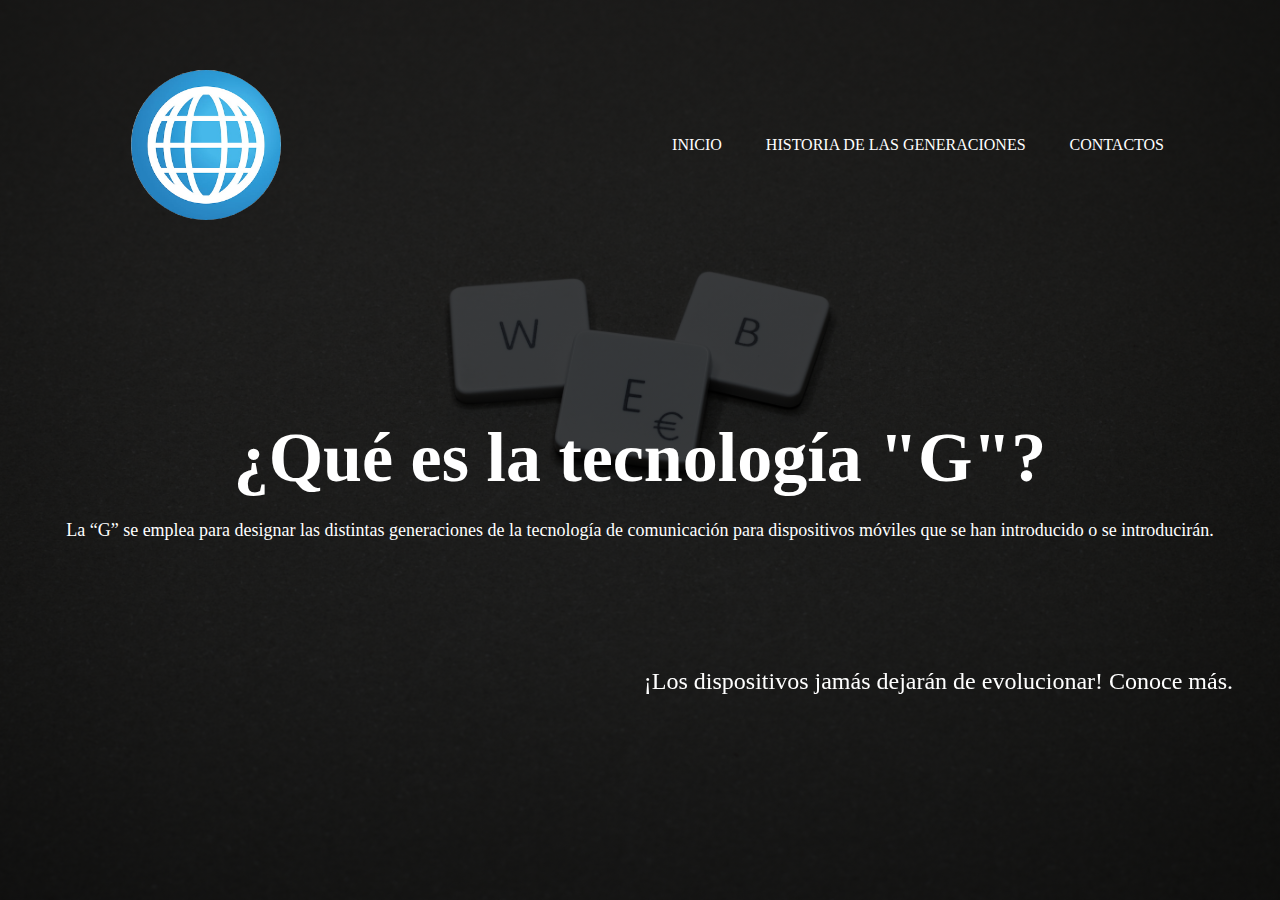
<file: INDEX.html>
<!DOCTYPE html>
<html>
<head>
	<meta charset="utf-8">
	<meta name="viewport" content="width=device-width, initial-scale=1">
	<link rel="stylesheet" type="text/css" href="DISEÑO.css">
	<title>TECNOLOGÍA "G"</title>
</head>
	<body>
		<div class="titular">
			<div class="navbar">
				<img src="IMAGENES/LOGO.jfif" class="logo">
				<ul>
					<li><a href="index.html">INICIO</a></li>
					<li><a href="GEN.html">HISTORIA DE LAS GENERACIONES</a></li>
					<li><a href="CONTACTO.html">CONTACTOS</a></li>
				</ul>
			</div>
		
		<div  class="contenido">
			<h1>¿Qué es la tecnología "G"?</h1>
			<p> La “G” se emplea para designar las distintas generaciones de la tecnología de comunicación para dispositivos móviles que se han introducido o se introducirán. </p>
		</div>
			<br>
			<br>
			<br>
			<br>
			<br>
			<br>
			<br>
			<br>
			<br>
			<br>
			<br>
			<br>
			<br>
			<br>
			<br>
			<br>
			<br>
			<br>
			<br>
			<br>
			<br>
			<div>
    <marquee  behavior=alternate>
    	<font face=fantasy color=white size=5> ¡Los dispositivos jamás dejarán de evolucionar! Conoce más.</font>
     </marquee>
  			</div>
</div>

	</body>
</html>
</file>
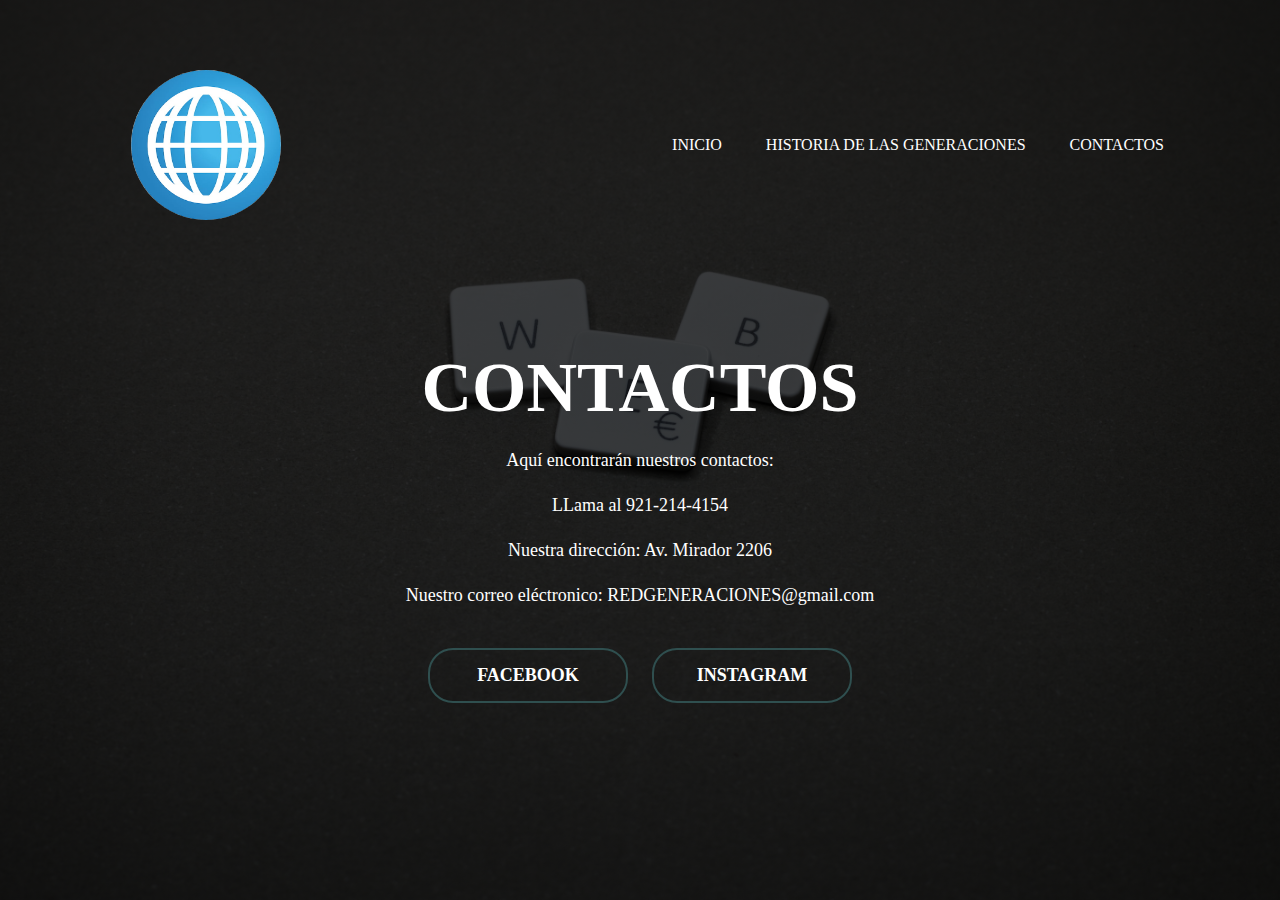
<file: CONTACTO.html>
<!DOCTYPE html>
<html>
<head>
	<meta charset="utf-8">
	<meta name="viewport" content="width=device-width, initial-scale=1">
	<link href="https://unpkg.com/aos@2.3.1/dist/aos.css" rel="stylesheet">
	<link rel="stylesheet" type="text/css" href="DISEÑO.css">
	<title>TECNOLOGÍA "G"</title>
</head>
<body>
	<nav>
		<div class="titular">
			<div class="navbar">
				<img src="IMAGENES/LOGO.jfif" class="logo">
				<ul>
					<li><a href="index.html">INICIO</a></li>
					<li><a href="GEN.html">HISTORIA DE LAS GENERACIONES</a></li>
					<li><a href="CONTACTO.html">CONTACTOS</a></li>
				</ul>
			</div>
	
	<div  class="contenido3" >
			<h1>CONTACTOS</h1>
			<p> Aquí encontrarán nuestros contactos:</p>
			<p>LLama al 921-214-4154</p>
		<p>Nuestra dirección: Av. Mirador 2206</p>
		<p>Nuestro correo eléctronico: REDGENERACIONES@gmail.com</p>
		<div >
			<a href="https://www.facebook.com/" target="blank"><button type="button"><span></span>FACEBOOK</button></a>
			<a href="https://www.instagram.com/" target="blank"><button type="button"><span></span>INSTAGRAM</button></a>
		</div>
				
	</div>
	
	</div>		

	</nav>
<script src="https://unpkg.com/aos@2.3.1/dist/aos.js"></script>
	<script>
  AOS.init();
</script>
	</body>
</html>
</file>
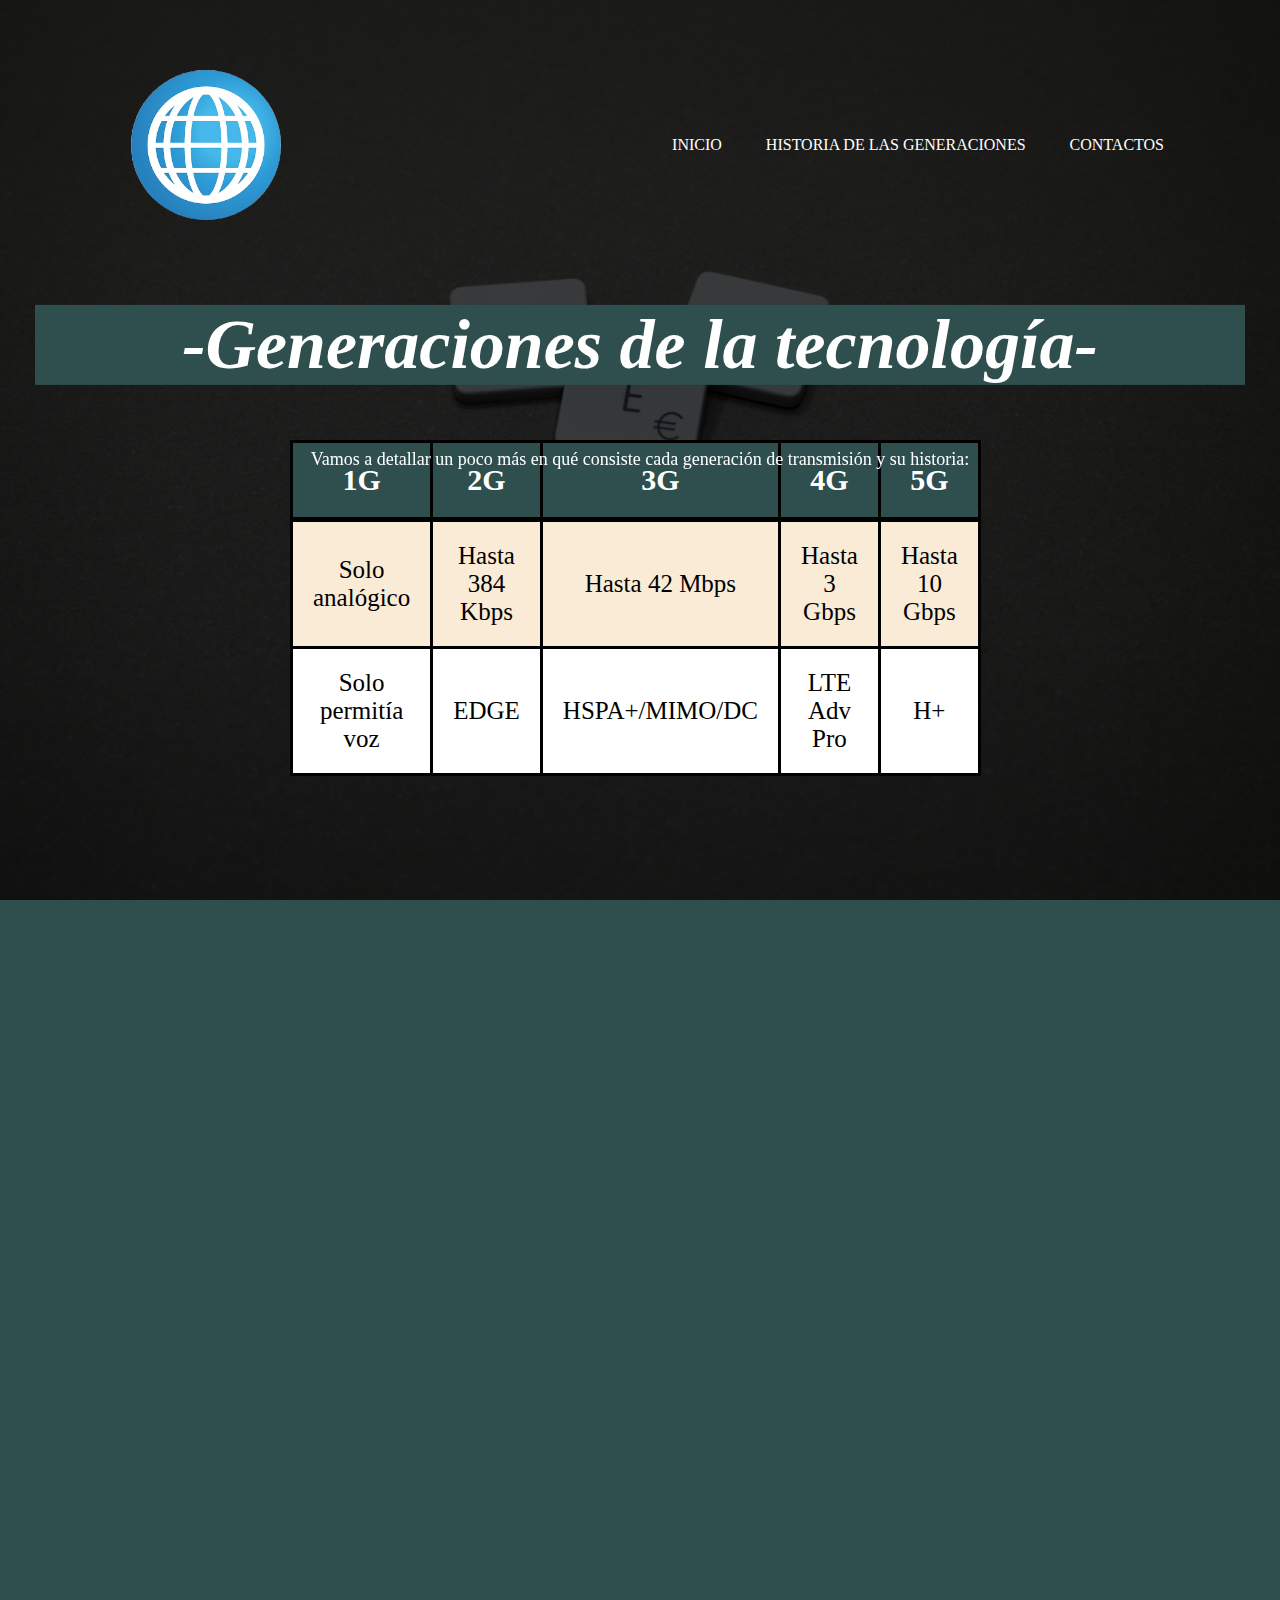
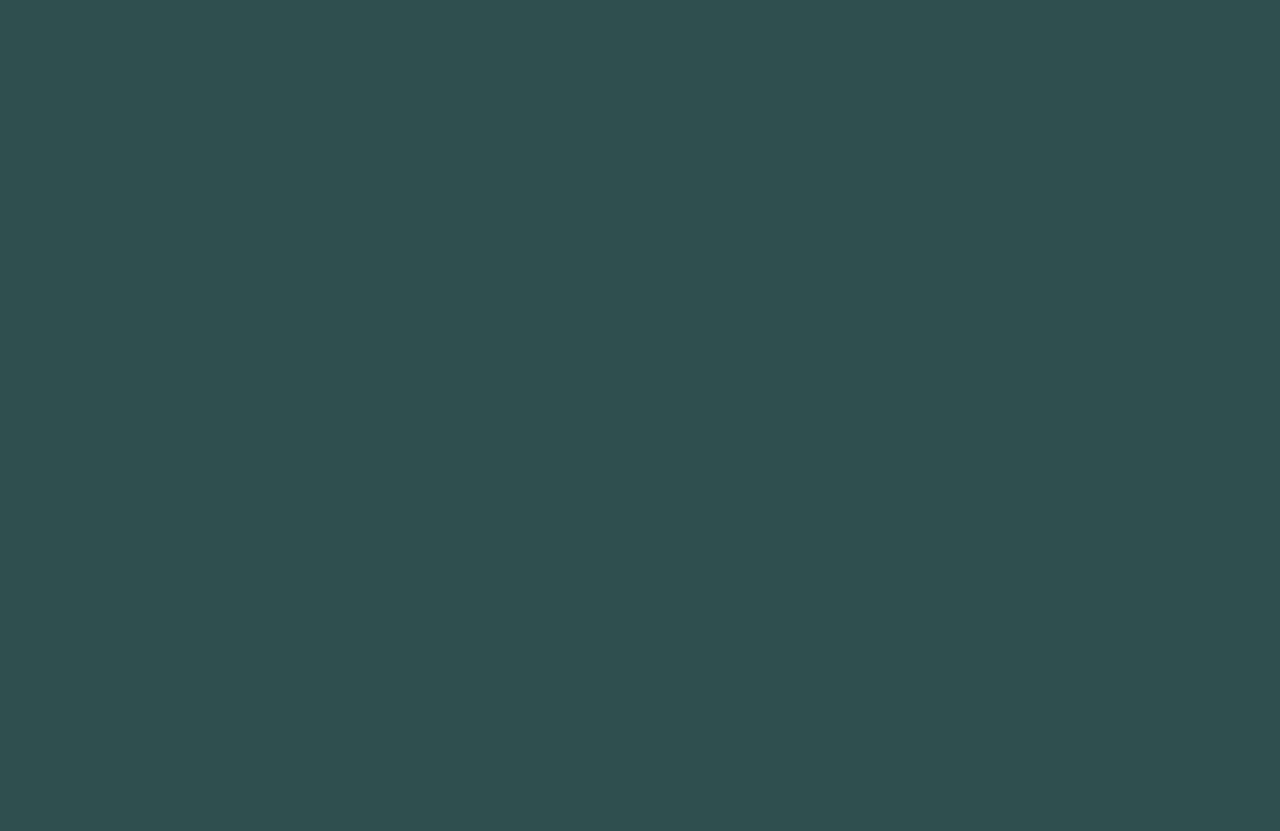
<file: GEN.html>
<!DOCTYPE html>
<html>
<head>
	<meta charset="utf-8">
	<meta name="viewport" content="width=device-width, initial-scale=1">
	<link href="https://unpkg.com/aos@2.3.1/dist/aos.css" rel="stylesheet">
	<link rel="stylesheet" type="text/css" href="DISEÑO.css">
	<title>TECNOLOGÍA "G"</title>
</head>
<body>
	<nav>
		<div class="titular">
			<div class="navbar">
				<img src="IMAGENES/LOGO.jfif" class="logo">
				<ul>
					<li><a href="index.html">INICIO</a></li>
					<li><a href="GEN.html">HISTORIA DE LAS GENERACIONES</a></li>
					<li><a href="CONTACTO.html">CONTACTOS</a></li>
				</ul>
			</div>
	
<div class="tabla" data-aos="zoom-in-up" data-aos-duration="2000">
<div id="principal">	
	<table >
		<thead>
			<tr>
				<th>1G</th>
				<th>2G</td>
				<th>3G</th>
				<th>4G</th>
				<th>5G</th>
			</tr>	
	</thead>
	<tbody>
		<tr>
			<td>Solo analógico</td>
			<td>Hasta 384 Kbps</td>
			<td>Hasta 42 Mbps</td>
			<td>Hasta 3 Gbps</td>
			<td>Hasta 10 Gbps</td>
		</tr>
		<tr>
			<td>Solo permitía voz</td>
			<td>EDGE</td>
			<td>HSPA+/MIMO/DC</td>
			<td>LTE Adv Pro</td>
			<td>H+</td>
		</tr>
	</tbody>
		
	</table>
</div>
</div>
		<div  class="contenido2">
			<h1>-Generaciones de la tecnología-</h1>	
			<div class="encabeza">
				<br>
				<br>
			<p> Vamos a detallar un poco más en qué consiste cada generación de transmisión y su historia:  </p>
<br>
<br>
<br>
<br><br>
<br>
<br>
<br>
<br>
<br><br>
<br>
<br>
<br>
<br>
<br>
<br>

						</div>
			<div class="secciones" data-aos="fade-up-right"  data-aos-duration="2000">
				-1G es la primera generación de teléfonos móviles que proporciona la primera comunicación inalámbrica al mundo. 1G usa la señal analógica para las comunicaciones de voz. La comunicación de señal analógica 1G se introdujo en el año 1980 y se usó hasta que se reemplazó por 2G.
				<br>
				<br>
				El método que utiliza 1G para dividir la capacidad del canal es FDMA (Acceso Múltiple por División de Frecuencia). Cada frecuencia recuperada usando FDMA se usa para la llamada individual. La conmutación utilizada por 1g para permitir la comunicación de voz es la conmutación de circuitos .1G se basa en los estándares de MTS (Sistema de teléfono móvil), AMPS (Sistema de teléfono móvil avanzado), IMTS (Sistema de teléfono móvil mejorado). 1G no permite la transmisión de datos
				<div><img src="IMAGENES/1G.jfif"></div>
			</div>
				
			<div class="secciones" data-aos="fade-up-left"  data-aos-duration="2000">
				<div><img src="IMAGENES/2G.jfif"></div>
				-2G es el teléfono móvil de segunda generación que se introdujo para reemplazar los teléfonos móviles 1G en el año 1993 en Finlandia. 2G ha superado muchos inconvenientes de los teléfonos móviles 1G y también introdujo algunas características nuevas junto con eso. Los teléfonos móviles 2G utilizaron la señal digital para la comunicación. Junto con la comunicación por voz 2G permite la comunicación de datos .
				<br>
				<br>
				Para dividir la capacidad del canal, los teléfonos 2Gmobile utilizan los métodos TDMA (Acceso Múltiple por División de Tiempo) y CDMA (Acceso Múltiple por División de Código). La técnica de conmutación utilizada por los teléfonos móviles 2G es la conmutación de circuitos y la conmutación de paquetes . El teléfono móvil 2G se construyó según los estándares de GSM (Sistema global para comunicaciones móviles). El teléfono móvil 2G permite internet de banda estrecha . 
				</div>
			<div class="secciones" data-aos="fade-down-right"  data-aos-duration="2000">
				-El 3G, UMTS (Universal Mobile Telecomunications System) o HSDPA (High Speed Downlink Packet Access) es el successor de la tecnología 2G o 2.5G (Edge) para ofrecer velocidades de transmisión de hasta 10 Mbps. Se puede decir que el 3G ha pasado por diferentes fases con el 3.5G, denominado también 3G+ y con el 3.75G o H+ que como es obvio, ofrece más velocidad. 
				<br>
				<br>
				La telefonía móvil de tercera generación nació alrededor del 2001, pero se fue extendiendo a Latinoamérica en años posteriores, la tercera generación, representó un salto en la telefonía a la era digital; entre los cambios que trajo está la transmisión de datos, videos y voz sin necesidad de cables. También permitió la posibilidad de conectarse a internet a través de un módem USB.
				<div><img src="IMAGENES/3G.jfif"></div>
			</div>
			<div class="secciones" data-aos="fade-down-left"  data-aos-duration="2000">
				<div><img src="IMAGENES/4G.jfif"></div>
				-La cuarta generación de telefonía móvil o 4G es la que actualmente se utiliza en muchos países, es mucho más rápida que la 3G, alcanzando hasta 100 mbps. 
				<br>
				<br>
				También se le conoce como LTE, siglas de  Long Term Evolution y no solo está presente en smartphones, sino que también es la que permite reproducir contenidos en HD en las Smart TV. La velocidad 4G brinda ventajas como la facilidad de realizar transmisiones en directo desde un smartphones, tiempos de carga de páginas y descargas en menor tiempo. Aunque no todo el territorio del país tiene cobertura 4G, los dispositivos que utilicen esta conexión funcionan sin inconvenientes en la mayoría de los casos. 
				<br>
				<br>
				La principal diferencia entre ambas es su velocidad de navegación y descarga, como ya lo hemos visto, además de sus protocolos de funcionamiento: mientras el 3G utiliza el UMTS (Universal Mobile Telecommunications System), el 4G utiliza el protocolo IP o protocolo de internet.
				</div>
				<div class="secciones" data-aos="zoom-in"  data-aos-duration="2000">
				-La conexión 5G representa un gran avance respecto a su predecesor, la principal característica que esta posee es su velocidad, la cual puede ser hasta 10 y 20 veces más rápida que la conexión 4G y 4.5G (algunas fuentes indican que incluso puede ser 100 veces más rápida). Esto nos permitirá ver y descargar videos en ultra HD, ver videos en 3D, utilizar realidad aumentada y realidad virtual prácticamente sin ningún inconveniente. Su latencia (el tiempo de retardo dentro de una red) será casi nula, reduciéndose a 1 milisegundo, cuando el 4G posee una latencia de 200 milisengundos.
				<br>
				<br>
				Otras ventajas que traerá el 5G es la posibilidad de conectar hasta 100 dispositivos por unidad de área; su velocidad y bajo consumo de energía beneficiará a la expansión del internet de las cosas, es decir, cada vez tendremos más productos interconectados, ya sean de asistencia para el hogar, hasta vehículos y maquinaria industrial, que podrán operar por un lapso cada vez más extenso sin asistencia humana. Sus aplicaciones alcanzarán incluso el campo de la medicina, permitiendo realizar operaciones teledirigidas.  
				<div><img src="IMAGENES/5G.jfif"></div>
			</div>
<br>
<br>

	</nav>
	<script src="https://unpkg.com/aos@2.3.1/dist/aos.js"></script>
	<script>
  AOS.init();
</script>
</body>
</html>
</file>
<file: DISEÑO.css>
*{
	margin: 0;
	padding: 0;
	font-family: Bahnschrift SemiBold;
}
html{
	background-color: darkslategray;
}
.titular{
	width: 100%;
	height: 100vh;
	background-image: linear-gradient(rgba(0,0,0,0.75), rgba(0,0,0,0.75)),url(IMAGENES/FONDO.jpg);
	background-size: cover ;
	background-position: center;
}

.navbar{
	width: 85%;
	margin: auto;
	padding: 35px 0;
	display: flex;
	align-items: center;
	justify-content: space-between;
}

.logo{
	width: 150px;
	height: 150px;
	cursor: pointer;
	border-radius: 50%;
	object-fit: cover;

}

.navbar ul li{
	list-style: none;
	display: inline-block;
	margin: 0 20px;
	position: relative;
}

.navbar ul li a{
	text-decoration: none;
	color: white;
	text-transform: uppercase;

}

.navbar ul li::after{
	content: '';
	height: 3px;
	width: 0;
	background-color: #009688;
	position: absolute;
	left: 0;
	bottom: -10px;
	transition-duration: 0.5s;

}
.navbar ul li:hover::after{
	width: 100%;
}

.contenido{
	width: 100%;
	position: absolute;
	top: 50%;
	transform: translateY(-50%);
	text-align: center;
	color: white;
}

.contenido h1{
	font-size: 70px;
	margin-top:80px;
	font-family: Trebuchet MS;
}

.contenido p{
	margin: 20px auto;
	font-weight: 100;
	line-height: 25px;
	font-size: 18px;
}

.contenido2{
	
	position: absolute;
	top: 50%;
	transform: translateY(-10%);
	text-align: justify;
	color: white;
	padding: 35px;
	font-size: 18px;
}

.contenido2 h1{
	font-size: 70px;
	margin-top:40px;
	font-family: Trebuchet MS;
	background-color: darkslategray;
	color: white;
	font-style:	italic;
	text-align: center;
}

.contenido2 p{
	margin: 20px auto;
	font-weight: 100;
	line-height: 25px;
	font-size: 18px;
}

.contenido3{
	width: 100%;
	position: absolute;
	top: 50%;
	transform: translateY(-40%);
	text-align: center;
	color: white;
}

.contenido3 h1{
	font-size: 70px;
	margin-top:80px;
	font-family: Trebuchet MS;
}

.contenido3 p{
	margin: 20px auto;
	font-weight: 100;
	line-height: 25px;
	font-size: 18px;
}

button{
	width: 200px;
	padding: 15px 0;
	text-align: center;
	margin: 20px 10px;
	border-radius: 25px;
	font-weight: bold;
	border:  2px solid darkslategray;
	background: transparent;
	color: white;
	cursor: pointer;
	font-size: 18px;
	position: relative;
	overflow: hidden;
}

span{
	background: darkslategray;
	height: 100%;
	width: 0;
	border-radius: 25px;
	position: absolute;
	left: 0;
	bottom: 0;
	z-index: -1;
	transition-duration: 0.5s;
}
button:hover span{
	width: 100%;
}
button:hover{
	border: none;
}
img{
	width: 200px;
	height: 200px;
	border-radius: 50%;
	object-fit: cover;
	padding: 35px;
}
.secciones{
	display: flex;
	padding: 10px;
	align-items: center;
	
  border-radius: 35px;
 
  border-bottom: 6px solid black;
}

.secciones p{
	padding: 25px;

}
.encabeza p{
	margin: 20px auto;
	font-weight: 100;
	line-height: 25px;
	font-size: 18px;
	text-align: center;
}
thead{
	font-family: "Nunito-semibold";
	font-size: 30px;
	text-transform: uppercase;
	text-align: center;
	color: white;
	background-color: darkslategray;
	border-bottom: solid 5px black;
}
tbody{
	font-family: "Nunito-semibold";
	font-size: 25px;
	text-align: center;
	color: black;
}
table{
	width: 100%;
	background-color: antiquewhite;
	text-align: center;
	border-collapse: collapse;
	transform: translateX(-50px);
	
}
th,td{
	border: solid 3px black;
	padding: 20px;
}
tr:nth-child(even){
	background-color: white;
}
tr:hover td{
	background-color: black;
	color: white;
}
.tabla{
	color: black;
	font-family: sans-serif;
	
}
#principal{
	width: 600px;
	margin: 150px auto;
}
</file>
